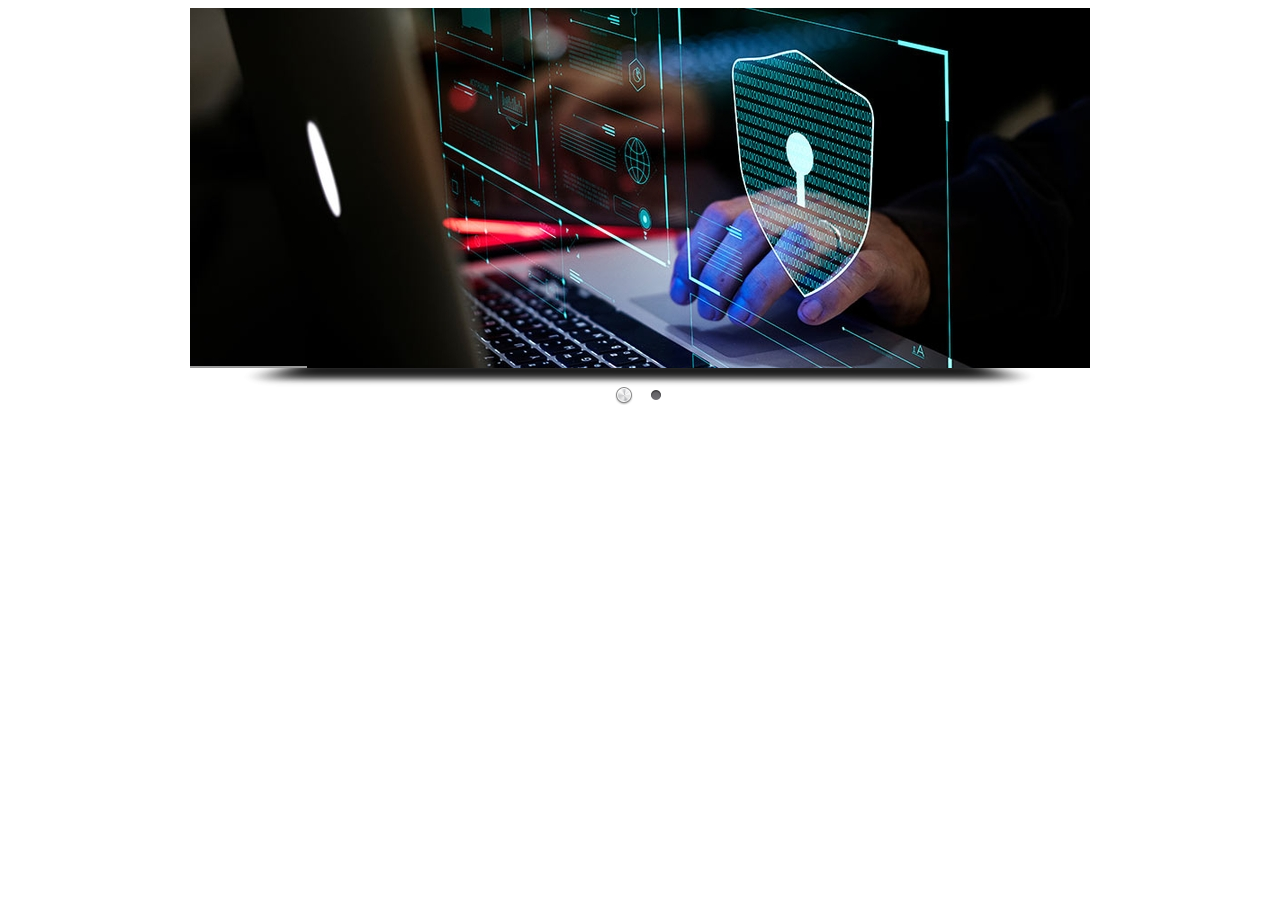
<file: slider.html>
<!DOCTYPE html>
<html>
<head>
    <meta http-equiv="content-type" content="text/html;charset=utf-8"/>
    <title>Amazing Slider</title>
    
    <!-- Insert to your webpage before the </head> -->
    <script src="sliderengine/jquery.js"></script>
    <script src="sliderengine/amazingslider.js"></script>
    <link rel="stylesheet" type="text/css" href="sliderengine/amazingslider-1.css">
    <script src="sliderengine/initslider-1.js"></script>
    <!-- End of head section HTML codes -->
    
</head>
<body>
    
    <!-- Insert to your webpage where you want to display the slider -->
    <div id="amazingslider-wrapper-1" style="display:block;position:relative;max-width:900px;margin:0px auto 56px;">
        <div id="amazingslider-1" style="display:block;position:relative;margin:0 auto;">
            <ul class="amazingslider-slides" style="display:none;">
                <li><img src="images/cyber-security.jpg" />
                </li>
                <li><img src="images/manager-engineer.jpg" />
                </li>
            </ul>
            <ul class="amazingslider-thumbnails" style="display:none;">
                <li><img src="images/cyber-security-tn.jpg" /></li>
                <li><img src="images/manager-engineer-tn.jpg" /></li>
            </ul>
        </div>
    </div>
    <!-- End of body section HTML codes -->
    
</body>
</html>
</file>
<file: sliderengine/amazingslider-1.css>
/* blue button large */
.as-btn-blue-large {
  	display: inline-block;
  	border: none;
  	-webkit-box-sizing: border-box;
  	-moz-box-sizing: border-box;
  	box-sizing: border-box;
  	margin: 0;
  	background: #009cde;
  	font-family: "Lucida Sans Unicode","Lucida Grande",sans-serif,Arial;
  	color: #fff;
  	cursor: pointer;
  	text-align: center;
  	text-decoration: none;
  	text-shadow: none;
  	text-transform: none;
  	white-space: nowrap;
  	-webkit-font-smoothing: antialiased;
	padding: 10px 16px;
	font-size: 24px;
	font-weight: 300;
  	-webkit-border-radius: 4px;
  	-moz-border-radius: 4px;
  	border-radius: 4px;
}

.as-btn-blue-large:hover {
  	color: #fff;
  	background: #0285d2;
}

.as-btn-blue-large:focus {
  	outline: 0;
}

/* blue button medium */
.as-btn-blue-medium {
  	display: inline-block;
  	border: none;
  	-webkit-box-sizing: border-box;
  	-moz-box-sizing: border-box;
  	box-sizing: border-box;
  	margin: 0;
  	background: #009cde;
  	font-family: "Lucida Sans Unicode","Lucida Grande",sans-serif,Arial;
  	color: #fff;
  	cursor: pointer;
  	text-align: center;
  	text-decoration: none;
  	text-shadow: none;
  	text-transform: none;
  	white-space: nowrap;
  	-webkit-font-smoothing: antialiased;
	padding: 6px 12px;
	font-size: 14px;
	font-weight: normal;
  	-webkit-border-radius: 2px;
  	-moz-border-radius: 2px;
  	border-radius: 2px;
}

.as-btn-blue-medium:hover {
  	color: #fff;
  	background: #0285d2;
}

.as-btn-blue-medium:focus {
  	outline: 0;
}

/* blue button small */
.as-btn-blue-small {
  	display: inline-block;
  	border: none;
  	-webkit-box-sizing: border-box;
  	-moz-box-sizing: border-box;
  	box-sizing: border-box;
  	margin: 0;
  	background: #009cde;
  	font-family: "Lucida Sans Unicode","Lucida Grande",sans-serif,Arial;
  	color: #fff;
  	cursor: pointer;
  	text-align: center;
  	text-decoration: none;
  	text-shadow: none;
  	text-transform: none;
  	white-space: nowrap;
  	-webkit-font-smoothing: antialiased;
	padding: 5px 10px;
	font-size: 12px;
	font-weight: normal;
  	-webkit-border-radius: 0px;
  	-moz-border-radius: 0px;
  	border-radius: 0px;
}

.as-btn-blue-small:hover {
  	color: #fff;
  	background: #0285d2;
}

.as-btn-blue-small:focus {
  	outline: 0;
}

/* blue border large */
.as-btn-blueborder-large {
  	display: inline-block;
  	border: 2px solid #009cde;
  	-webkit-box-sizing: border-box;
  	-moz-box-sizing: border-box;
  	box-sizing: border-box;
  	margin: 0;
  	background: transparent;
  	font-family: "Lucida Sans Unicode","Lucida Grande",sans-serif,Arial;
  	color: #009cde;
  	cursor: pointer;
  	text-align: center;
  	text-decoration: none;
  	text-shadow: none;
  	text-transform: none;
  	vertical-align: baseline;
  	white-space: nowrap;
  	-webkit-font-smoothing: antialiased;
	padding: 10px 16px;
	font-size: 24px;
	font-weight: 300;
  	-webkit-border-radius: 4px;
  	-moz-border-radius: 4px;
  	border-radius: 4px;
}

.as-btn-blueborder-large:hover {
  	color: #fff;
  	background: #009cde;
}

.as-btn-blueborder-large:focus {
  	outline: 0;
}

/* blue border medium */
.as-btn-blueborder-medium {
  	display: inline-block;
  	border: 2px solid #009cde;
  	-webkit-box-sizing: border-box;
  	-moz-box-sizing: border-box;
  	box-sizing: border-box;
  	margin: 0;
  	background: transparent;
  	font-family: "Lucida Sans Unicode","Lucida Grande",sans-serif,Arial;
  	color: #009cde;
  	cursor: pointer;
  	text-align: center;
  	text-decoration: none;
  	text-shadow: none;
  	text-transform: none;
  	vertical-align: baseline;
  	white-space: nowrap;
  	-webkit-font-smoothing: antialiased;
	padding: 6px 12px;
	font-size: 14px;
	font-weight: normal;
  	-webkit-border-radius: 2px;
  	-moz-border-radius: 2px;
  	border-radius: 2px;
}

.as-btn-blueborder-medium:hover {
  	color: #fff;
  	background: #009cde;
}

.as-btn-blueborder-medium:focus {
  	outline: 0;
}

/* blue border small */
.as-btn-blueborder-small {
  	display: inline-block;
  	border: 2px solid #009cde;
  	-webkit-box-sizing: border-box;
  	-moz-box-sizing: border-box;
  	box-sizing: border-box;
  	margin: 0;
  	background: transparent;
  	font-family: "Lucida Sans Unicode","Lucida Grande",sans-serif,Arial;
  	color: #009cde;
  	cursor: pointer;
  	text-align: center;
  	text-decoration: none;
  	text-shadow: none;
  	text-transform: none;
  	vertical-align: baseline;
  	white-space: nowrap;
  	-webkit-font-smoothing: antialiased;
	padding: 5px 10px;
	font-size: 12px;
	font-weight: normal;
  	-webkit-border-radius: 0px;
  	-moz-border-radius: 0px;
  	border-radius: 0px;
}

.as-btn-blueborder-small:hover {
  	color: #fff;
  	background: #009cde;
}

.as-btn-blueborder-small:focus {
  	outline: 0;
}

/* orange button large */
.as-btn-orange-large {
  	display: inline-block;
  	border: none;
  	-webkit-box-sizing: border-box;
  	-moz-box-sizing: border-box;
  	box-sizing: border-box;
  	margin: 0;
  	background: #f7a020;
  	font-family: "Lucida Sans Unicode","Lucida Grande",sans-serif,Arial;
  	color: #fff;
  	cursor: pointer;
  	text-align: center;
  	text-decoration: none;
  	text-shadow: none;
  	text-transform: none;
  	white-space: nowrap;
  	-webkit-font-smoothing: antialiased;
	padding: 10px 16px;
	font-size: 24px;
	font-weight: 300;
  	-webkit-border-radius: 4px;
  	-moz-border-radius: 4px;
  	border-radius: 4px;
}

.as-btn-orange-large:hover {
  	color: #fff;
  	background: #ffc030;
}

.as-btn-orange-large:focus {
  	outline: 0;
}

/* orange button medium */
.as-btn-orange-medium {
  	display: inline-block;
  	border: none;
  	-webkit-box-sizing: border-box;
  	-moz-box-sizing: border-box;
  	box-sizing: border-box;
  	margin: 0;
  	background: #f7a020;
  	font-family: "Lucida Sans Unicode","Lucida Grande",sans-serif,Arial;
  	color: #fff;
  	cursor: pointer;
  	text-align: center;
  	text-decoration: none;
  	text-shadow: none;
  	text-transform: none;
  	white-space: nowrap;
  	-webkit-font-smoothing: antialiased;
	padding: 6px 12px;
	font-size: 14px;
	font-weight: normal;
  	-webkit-border-radius: 2px;
  	-moz-border-radius: 2px;
  	border-radius: 2px;
}

.as-btn-orange-medium:hover {
  	color: #fff;
  	background: #ffc030;
}

.as-btn-orange-medium:focus {
  	outline: 0;
}

/* orange button small */
.as-btn-orange-small {
  	display: inline-block;
  	border: none;
  	-webkit-box-sizing: border-box;
  	-moz-box-sizing: border-box;
  	box-sizing: border-box;
  	margin: 0;
  	background: #f7a020;
  	font-family: "Lucida Sans Unicode","Lucida Grande",sans-serif,Arial;
  	color: #fff;
  	cursor: pointer;
  	text-align: center;
  	text-decoration: none;
  	text-shadow: none;
  	text-transform: none;
  	white-space: nowrap;
  	-webkit-font-smoothing: antialiased;
	padding: 5px 10px;
	font-size: 12px;
	font-weight: normal;
  	-webkit-border-radius: 0px;
  	-moz-border-radius: 0px;
  	border-radius: 0px;
}

.as-btn-orange-small:hover {
  	color: #fff;
  	background: #ffc030;
}

.as-btn-orange-small:focus {
  	outline: 0;
}

/* orange border large */
.as-btn-orangeborder-large {
  	display: inline-block;
  	border: 2px solid #f7a020;
  	-webkit-box-sizing: border-box;
  	-moz-box-sizing: border-box;
  	box-sizing: border-box;
  	margin: 0;
  	background: transparent;
  	font-family: "Lucida Sans Unicode","Lucida Grande",sans-serif,Arial;
  	color: #f7a020;
  	cursor: pointer;
  	text-align: center;
  	text-decoration: none;
  	text-shadow: none;
  	text-transform: none;
  	vertical-align: baseline;
  	white-space: nowrap;
  	-webkit-font-smoothing: antialiased;
	padding: 10px 16px;
	font-size: 24px;
	font-weight: 300;
  	-webkit-border-radius: 4px;
  	-moz-border-radius: 4px;
  	border-radius: 4px;
}

.as-btn-orangeborder-large:hover {
  	color: #fff;
  	background: #f7a020;
}

.as-btn-orangeborder-large:focus {
  	outline: 0;
}

/* orange border medium */
.as-btn-orangeborder-medium {
  	display: inline-block;
  	border: 2px solid #f7a020;
  	-webkit-box-sizing: border-box;
  	-moz-box-sizing: border-box;
  	box-sizing: border-box;
  	margin: 0;
  	background: transparent;
  	font-family: "Lucida Sans Unicode","Lucida Grande",sans-serif,Arial;
  	color: #f7a020;
  	cursor: pointer;
  	text-align: center;
  	text-decoration: none;
  	text-shadow: none;
  	text-transform: none;
  	vertical-align: baseline;
  	white-space: nowrap;
  	-webkit-font-smoothing: antialiased;
	padding: 6px 12px;
	font-size: 14px;
	font-weight: normal;
  	-webkit-border-radius: 2px;
  	-moz-border-radius: 2px;
  	border-radius: 2px;
}

.as-btn-orangeborder-medium:hover {
  	color: #fff;
  	background: #f7a020;
}

.as-btn-orangeborder-medium:focus {
  	outline: 0;
}

/* orange border small */
.as-btn-orangeborder-small {
  	display: inline-block;
  	border: 2px solid #f7a020;
  	-webkit-box-sizing: border-box;
  	-moz-box-sizing: border-box;
  	box-sizing: border-box;
  	margin: 0;
  	background: transparent;
  	font-family: "Lucida Sans Unicode","Lucida Grande",sans-serif,Arial;
  	color: #f7a020;
  	cursor: pointer;
  	text-align: center;
  	text-decoration: none;
  	text-shadow: none;
  	text-transform: none;
  	vertical-align: baseline;
  	white-space: nowrap;
  	-webkit-font-smoothing: antialiased;
	padding: 5px 10px;
	font-size: 12px;
	font-weight: normal;
  	-webkit-border-radius: 0px;
  	-moz-border-radius: 0px;
  	border-radius: 0px;
}

.as-btn-orangeborder-small:hover {
  	color: #fff;
  	background: #f7a020;
}

.as-btn-orangeborder-small:focus {
  	outline: 0;
}

/* white button large */
.as-btn-white-large {
  	display: inline-block;
  	border: none;
  	-webkit-box-sizing: border-box;
  	-moz-box-sizing: border-box;
  	box-sizing: border-box;
  	margin: 0;
  	background: #fff;
  	font-family: "Lucida Sans Unicode","Lucida Grande",sans-serif,Arial;
  	color: #444;
  	cursor: pointer;
  	text-align: center;
  	text-decoration: none;
  	text-shadow: none;
  	text-transform: none;
  	white-space: nowrap;
  	-webkit-font-smoothing: antialiased;
	padding: 10px 16px;
	font-size: 24px;
	font-weight: 300;
  	-webkit-border-radius: 4px;
  	-moz-border-radius: 4px;
  	border-radius: 4px;
}

.as-btn-white-large:hover {
  	color: #fff;
  	background: #444;
}

.as-btn-white-large:focus {
  	outline: 0;
}

/* white button medium */
.as-btn-white-medium {
  	display: inline-block;
  	border: none;
  	-webkit-box-sizing: border-box;
  	-moz-box-sizing: border-box;
  	box-sizing: border-box;
  	margin: 0;
  	background: #fff;
  	font-family: "Lucida Sans Unicode","Lucida Grande",sans-serif,Arial;
  	color: #444;
  	cursor: pointer;
  	text-align: center;
  	text-decoration: none;
  	text-shadow: none;
  	text-transform: none;
  	white-space: nowrap;
  	-webkit-font-smoothing: antialiased;
	padding: 6px 12px;
	font-size: 14px;
	font-weight: normal;
  	-webkit-border-radius: 2px;
  	-moz-border-radius: 2px;
  	border-radius: 2px;
}

.as-btn-white-medium:hover {
  	color: #fff;
  	background: #444;
}

.as-btn-white-medium:focus {
  	outline: 0;
}

/* white button small */
.as-btn-white-small {
  	display: inline-block;
  	border: none;
  	-webkit-box-sizing: border-box;
  	-moz-box-sizing: border-box;
  	box-sizing: border-box;
  	margin: 0;
  	background: #fff;
  	font-family: "Lucida Sans Unicode","Lucida Grande",sans-serif,Arial;
  	color: #444;
  	cursor: pointer;
  	text-align: center;
  	text-decoration: none;
  	text-shadow: none;
  	text-transform: none;
  	white-space: nowrap;
  	-webkit-font-smoothing: antialiased;
	padding: 5px 10px;
	font-size: 12px;
	font-weight: normal;
  	-webkit-border-radius: 0px;
  	-moz-border-radius: 0px;
  	border-radius: 0px;
}

.as-btn-white-small:hover {
  	color: #fff;
  	background: #444;
}

.as-btn-white-small:focus {
  	outline: 0;
}

/* white border large */
.as-btn-whiteborder-large {
  	display: inline-block;
  	border: 2px solid #fff;
  	-webkit-box-sizing: border-box;
  	-moz-box-sizing: border-box;
  	box-sizing: border-box;
  	margin: 0;
  	background: transparent;
  	font-family: "Lucida Sans Unicode","Lucida Grande",sans-serif,Arial;
  	color: #fff;
  	cursor: pointer;
  	text-align: center;
  	text-decoration: none;
  	text-shadow: none;
  	text-transform: none;
  	vertical-align: baseline;
  	white-space: nowrap;
  	-webkit-font-smoothing: antialiased;
	padding: 10px 16px;
	font-size: 24px;
	font-weight: 300;
  	-webkit-border-radius: 4px;
  	-moz-border-radius: 4px;
  	border-radius: 4px;
}

.as-btn-whiteborder-large:hover {
  	color: #444;
  	background: #fff;
}

.as-btn-whiteborder-large:focus {
  	outline: 0;
}

/* white border medium */
.as-btn-whiteborder-medium {
  	display: inline-block;
  	border: 2px solid #fff;
  	-webkit-box-sizing: border-box;
  	-moz-box-sizing: border-box;
  	box-sizing: border-box;
  	margin: 0;
  	background: transparent;
  	font-family: "Lucida Sans Unicode","Lucida Grande",sans-serif,Arial;
  	color: #fff;
  	cursor: pointer;
  	text-align: center;
  	text-decoration: none;
  	text-shadow: none;
  	text-transform: none;
  	vertical-align: baseline;
  	white-space: nowrap;
  	-webkit-font-smoothing: antialiased;
	padding: 6px 12px;
	font-size: 14px;
	font-weight: normal;
  	-webkit-border-radius: 2px;
  	-moz-border-radius: 2px;
  	border-radius: 2px;
}

.as-btn-whiteborder-medium:hover {
  	color: #444;
  	background: #fff;
}

.as-btn-whiteborder-medium:focus {
  	outline: 0;
}

/* white border small */
.as-btn-whiteborder-small {
  	display: inline-block;
  	border: 2px solid #fff;
  	-webkit-box-sizing: border-box;
  	-moz-box-sizing: border-box;
  	box-sizing: border-box;
  	margin: 0;
  	background: transparent;
  	font-family: "Lucida Sans Unicode","Lucida Grande",sans-serif,Arial;
  	color: #fff;
  	cursor: pointer;
  	text-align: center;
  	text-decoration: none;
  	text-shadow: none;
  	text-transform: none;
  	vertical-align: baseline;
  	white-space: nowrap;
  	-webkit-font-smoothing: antialiased;
	padding: 5px 10px;
	font-size: 12px;
	font-weight: normal;
  	-webkit-border-radius: 0px;
  	-moz-border-radius: 0px;
  	border-radius: 0px;
}

.as-btn-whiteborder-small:hover {
  	color: #444;
  	background: #fff;
}

.as-btn-whiteborder-small:focus {
  	outline: 0;
}

/* navy button large */
.as-btn-navy-large {
  	display: inline-block;
  	border: none;
  	-webkit-box-sizing: border-box;
  	-moz-box-sizing: border-box;
  	box-sizing: border-box;
  	margin: 0;
  	background: #334455;
  	font-family: "Lucida Sans Unicode","Lucida Grande",sans-serif,Arial;
  	color: #fff;
  	cursor: pointer;
  	text-align: center;
  	text-decoration: none;
  	text-shadow: none;
  	text-transform: none;
  	white-space: nowrap;
  	-webkit-font-smoothing: antialiased;
	padding: 10px 16px;
	font-size: 24px;
	font-weight: 300;
  	-webkit-border-radius: 4px;
  	-moz-border-radius: 4px;
  	border-radius: 4px;
}

.as-btn-navy-large:hover {
  	color: #fff;
  	background: #445566;
}

.as-btn-navy-large:focus {
  	outline: 0;
}

/* navy button medium */
.as-btn-navy-medium {
  	display: inline-block;
  	border: none;
  	-webkit-box-sizing: border-box;
  	-moz-box-sizing: border-box;
  	box-sizing: border-box;
  	margin: 0;
  	background: #334455;
  	font-family: "Lucida Sans Unicode","Lucida Grande",sans-serif,Arial;
  	color: #fff;
  	cursor: pointer;
  	text-align: center;
  	text-decoration: none;
  	text-shadow: none;
  	text-transform: none;
  	white-space: nowrap;
  	-webkit-font-smoothing: antialiased;
	padding: 6px 12px;
	font-size: 14px;
	font-weight: normal;
  	-webkit-border-radius: 2px;
  	-moz-border-radius: 2px;
  	border-radius: 2px;
}

.as-btn-navy-medium:hover {
  	color: #fff;
  	background: #445566;
}

.as-btn-navy-medium:focus {
  	outline: 0;
}

/* navy button small */
.as-btn-navy-small {
  	display: inline-block;
  	border: none;
  	-webkit-box-sizing: border-box;
  	-moz-box-sizing: border-box;
  	box-sizing: border-box;
  	margin: 0;
  	background: #334455;
  	font-family: "Lucida Sans Unicode","Lucida Grande",sans-serif,Arial;
  	color: #fff;
  	cursor: pointer;
  	text-align: center;
  	text-decoration: none;
  	text-shadow: none;
  	text-transform: none;
  	white-space: nowrap;
  	-webkit-font-smoothing: antialiased;
	padding: 5px 10px;
	font-size: 12px;
	font-weight: normal;
  	-webkit-border-radius: 0px;
  	-moz-border-radius: 0px;
  	border-radius: 0px;
}

.as-btn-navy-small:hover {
  	color: #fff;
  	background: #445566;
}

.as-btn-navy-small:focus {
  	outline: 0;
}
</file>
